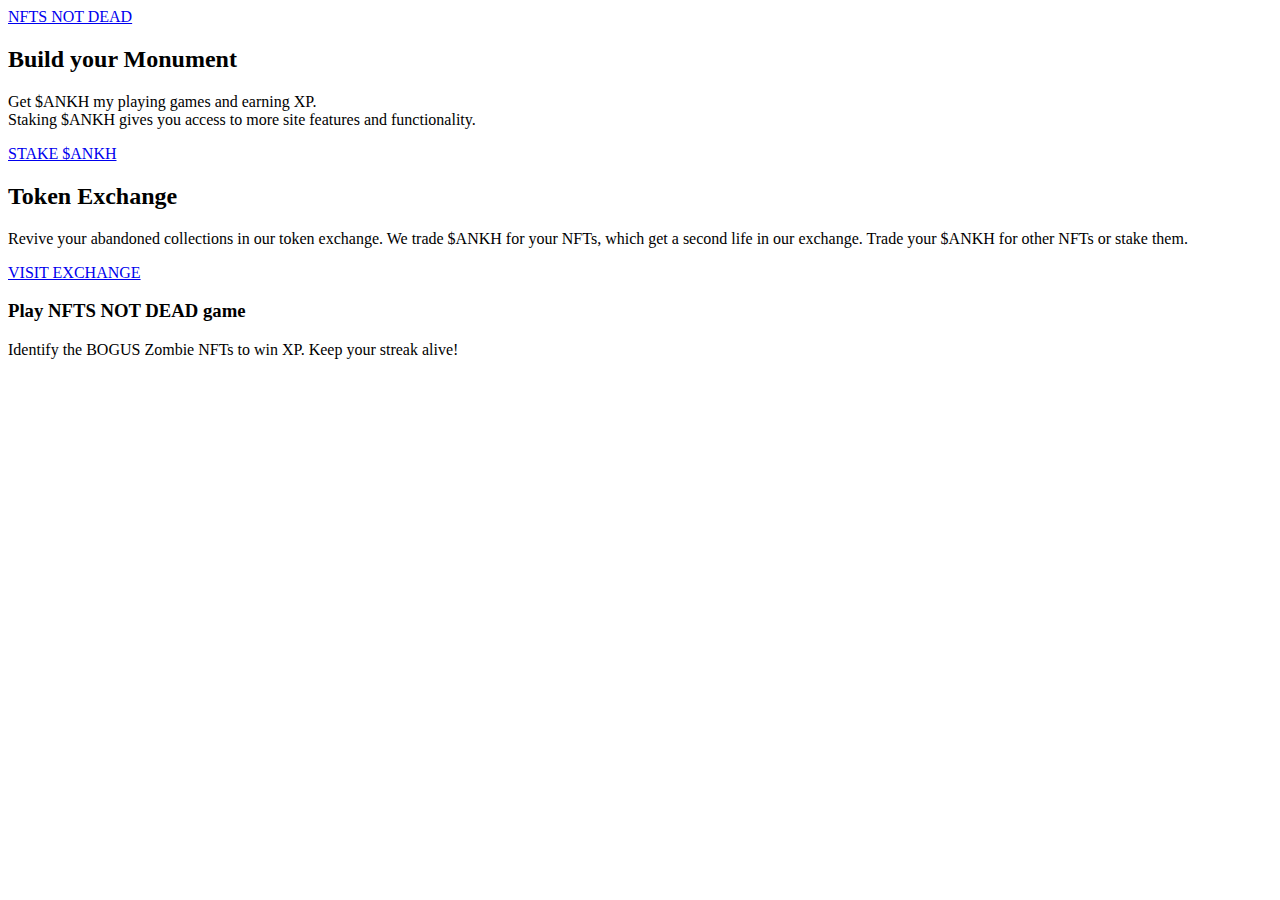
<file: index.htm>
<html>
<head>
  <meta charset="utf-8" />
  <title>NFT NOT DEAD</title>
  <link rel="preconnect" href="https://fonts.googleapis.com">
<link rel="preconnect" href="https://fonts.gstatic.com" crossorigin>
<link href="https://fonts.googleapis.com/css2?family=Aldrich&family=Big+Shoulders+Stencil:opsz,wght@10..72,100..900&display=swap" rel="stylesheet">
<link href="https://fonts.googleapis.com/css2?family=Atkinson+Hyperlegible:ital,wght@0,400;0,700;1,400;1,700&family=Montserrat:ital,wght@0,100..900;1,100..900&display=swap" rel="stylesheet">
  <link rel="stylesheet" href="https://bootswatch.com/5/cyborg/bootstrap.min.css" />
  <link rel="icon" type="image/x-icon" href="/ankh-favicon.ico" />
</head>
<body>
	<nav>
		<a href="#" class="navbar-brand">NFTS NOT DEAD</a>
	</nav>
	<div class="container">
		<div class="row">
			<div class="col-lg-6 col-md-6 col-sm-12 text-center">
				<div class="jumbotron">
					<h2>Build your Monument</h2>

					<p class="lead">
						Get $ANKH my playing games and earning XP.
						<br />
						Staking $ANKH gives you access to more site features and functionality.
					</p>

					<a href="#" class="btn btn-lg disabled">
						STAKE $ANKH
					</a>
				</div>
			</div>

			<div class="col-lg-6 col-md-6 col-sm-12 text-center">
				<div class="jumbotron">
					<h2>Token Exchange</h2>

					<p class="lead">
						Revive your abandoned collections in our token exchange.  We trade $ANKH for your NFTs, which get a second life in our exchange.  Trade your $ANKH for other NFTs or stake them.
					</p>

					<a href="#" class="btn btn-lg disabled">
						VISIT EXCHANGE
					</a>
				</div>
			</div>
		</div>
		<div class="row ">
			<div class="col-12 text-center">
				<h3>Play NFTS NOT DEAD game</h3>		

				<p class="lead">
					Identify the BOGUS Zombie NFTs to win XP.  Keep your streak alive!
				</p>
			</div>
		</div>
	</div>	
</body>
</html>
</file>
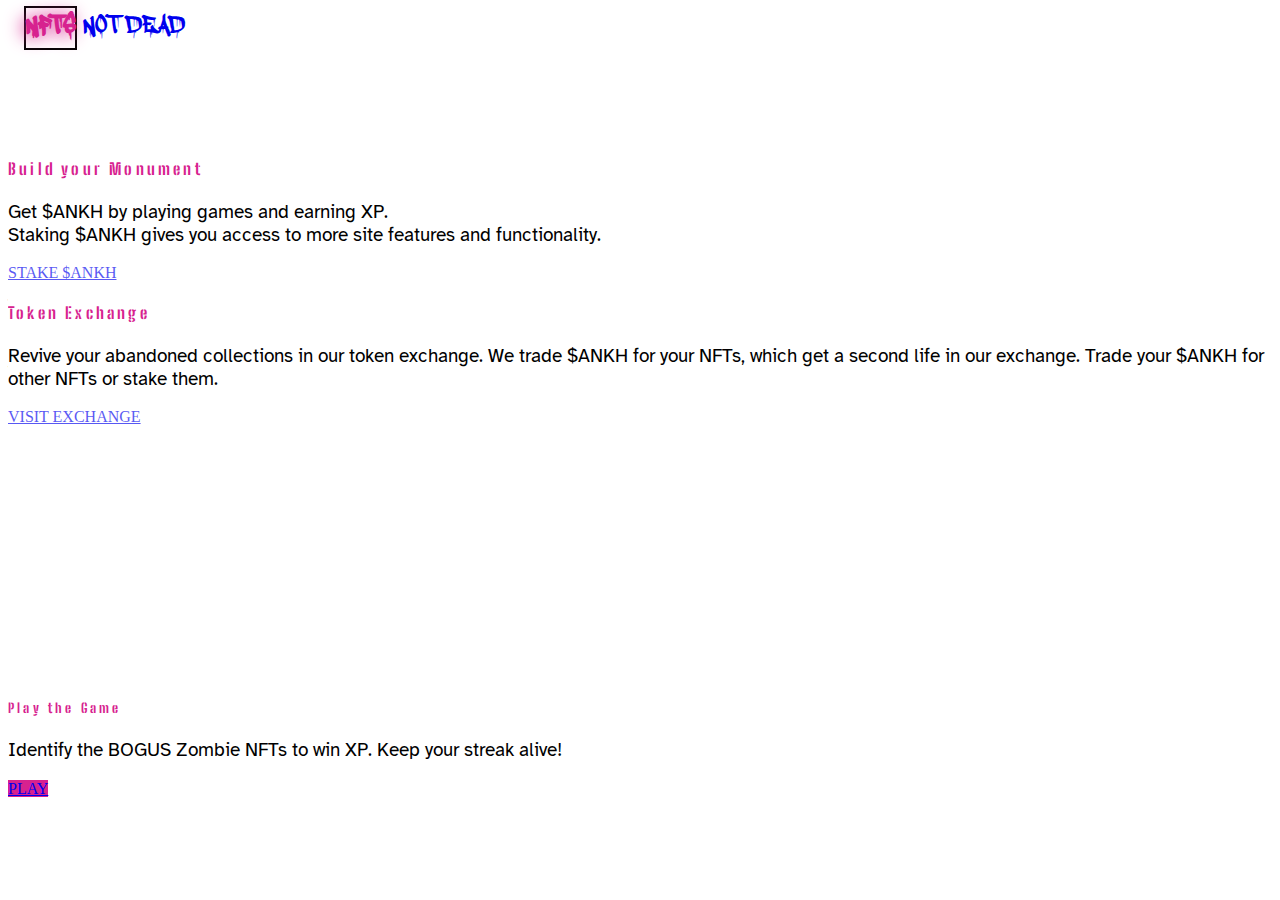
<file: index.html>
<html>
<head>
  <meta charset="utf-8" />
  <title>NFT NOT DEAD</title>
  <link rel="preconnect" href="https://fonts.googleapis.com">
<link rel="preconnect" href="https://fonts.gstatic.com" crossorigin>
<link href="https://fonts.googleapis.com/css2?family=Aldrich&family=Big+Shoulders+Stencil:opsz,wght@10..72,100..900&display=swap" rel="stylesheet">
<link href="https://fonts.googleapis.com/css2?family=Atkinson+Hyperlegible:ital,wght@0,400;0,700;1,400;1,700&family=Montserrat:ital,wght@0,100..900;1,100..900&display=swap" rel="stylesheet">
  <link rel="stylesheet" href="https://bootswatch.com/5/cyborg/bootstrap.min.css" />
  <link rel="stylesheet" href="/style.css" />
  <link rel="icon" type="image/x-icon" href="/ankh-favicon.ico" />
</head>
<body>
	<nav class="navbar navbar-expand-lg bg-dark" data-bs-theme="dark">
		<div class="container-fluid">
			<a href="/" class="px-3 navbar-brand">
				<span class="text-notdead">NFTS</span>
				NOT DEAD</a>			
		</div>
		
	</nav>
	<div class="container">
		<div class="row mt-4" style="height: 60vh; padding-top: 10vh">
			<div class="col-lg-6 col-md-6 col-sm-12 text-center">
				<div class="jumbotron">
					<h4 class="no-touch text-notdead title-notdead">Build your Monument</h2>

					<p class="lead">
						Get $ANKH by playing games and earning XP.
						<br />
						Staking $ANKH gives you access to more site features and functionality.
					</p>

					<a href="#" class="btn  disabled" title="Coming soon...">
						STAKE $ANKH
					</a>
				</div>
			</div>

			<div class="col-lg-6 col-md-6 col-sm-12 text-center">
				<div class="jumbotron">
					<h4 class="no-touch text-notdead title-notdead">Token Exchange</h2>

					<p class="lead">
						Revive your abandoned collections in our token exchange.  We trade $ANKH for your NFTs, which get a second life in our exchange.  Trade your $ANKH for other NFTs or stake them.
					</p>

					<a href="#" class="btn disabled" title="Coming Soon.">
						VISIT EXCHANGE
					</a>
				</div>
			</div>
		</div>
		<div class="row mt-4">
			<div class="col-12 text-center">
				<div class="jumbotron">
					<h5 class="no-touch text-notdead title-notdead">Play the Game</h3>		

						<p class="lead">
							Identify the BOGUS Zombie NFTs to win XP.  Keep your streak alive!
						</p>
		
						<a href="/game.htm" class="btn btn-notdead text-white">
							PLAY
						</a>
				</div>
			</div>
		</div>
	</div>	
</body>
</html>
</file>
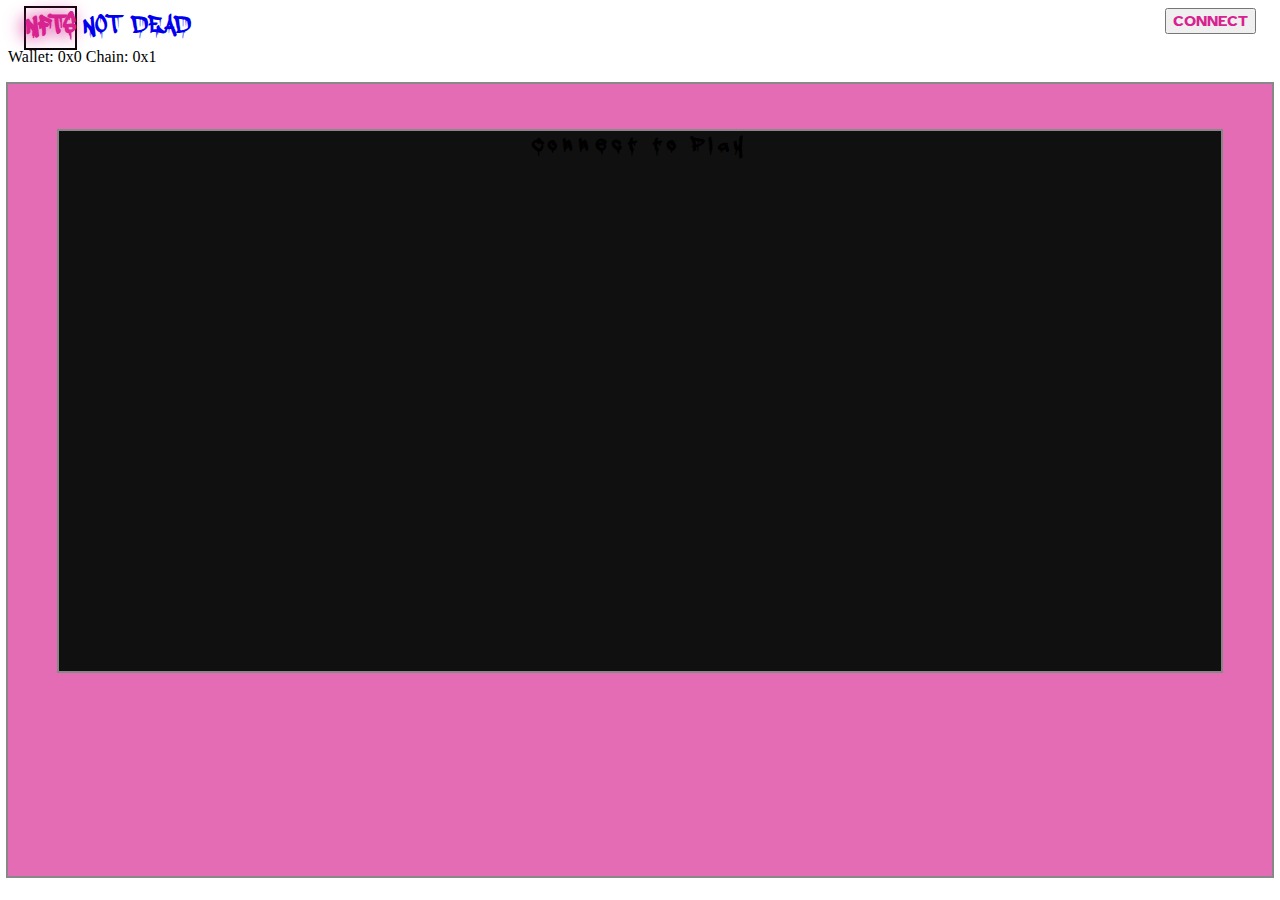
<file: game.htm>
<html>
<head>
  <meta charset="utf-8" />
  <title>NFTS NOT DEAD &mdash; The Game</title>
  <link rel="preconnect" href="https://fonts.googleapis.com">
<link rel="preconnect" href="https://fonts.gstatic.com" crossorigin>
<link href="https://fonts.googleapis.com/css2?family=Aldrich&family=Big+Shoulders+Stencil:opsz,wght@10..72,100..900&display=swap" rel="stylesheet">
<link href="https://fonts.googleapis.com/css2?family=Atkinson+Hyperlegible:ital,wght@0,400;0,700;1,400;1,700&family=Montserrat:ital,wght@0,100..900;1,100..900&display=swap" rel="stylesheet">
  <link rel="stylesheet" href="https://bootswatch.com/5/cyborg/bootstrap.min.css" />
  <link rel="stylesheet" href="/style.css" />
  <link rel="icon" type="image/x-icon" href="/ankh-favicon.ico" />
</head>
<body>
	<nav class="navbar navbar-expand-lg bg-dark" data-bs-theme="dark">
		<div class="container-fluid">	
			<a href="/" class="px-3 navbar-brand">
				<span class="text-notdead">NFTS</span> NOT&nbsp;&nbsp;DEAD</a>			

				<div class="float-right">
					<button type="button" class="xbtn btn btn-link text-white text-notdead text-decoration-none"  id="gameConnectButton" >CONNECT</button>
						<button type="button" class="xbtn btn btn-link text-white text-notdead text-decoration-none" id="gameDisconnectButton">DISCONNECT</button>
				</div>
		</div>
	</nav>
	<div class="container">
		<div class="row d-none">
			<div class="col-12 text-center">
				<span class="walletDetails">Wallet: 0x0 Chain: 0x1</span>
			</div>
			<div class="col-12 text-center switchToBasePanel py-3" style="display: none;">
				<button class="btn btn-notdead text-white btn-sm " onclick="nnd.walletReady.switchToBase()">Switch to base</button>
			</div>
		</div>

		<div class="game-stage">

			<div class="art">ART</div>

			<div class="desc">DESC</div>

			<div class="buttons">
				<button type="button" data-action="start-tutorial" onclick="nnd.game.tutorial.start()">START</button>
				<button type="button" data-action="start-game" onclick="nnd.game.startGame()">START</button>
				<button type="button"  data-action="option-approve"  onclick="nnd.game.approve()">APPROVE</button>
				<button type="button"  data-action="option-reject" onclick="nnd.game.reject()">REJECT</button>
				<button type="button"  data-action="continue-game">CONTINUE</button>
				<button type="button"  data-action="continue-tutorial" onclick="nnd.game.tutorial.showWarning()">CONTINUE</button>
				<button type="button"  data-action="restart-game">PLAY AGAIN</button>
				<button type="button"  data-action="pay-to-play">REDEEM</button>
			</div>
		</div>
	</div>
	<script type="text/javascript" src="/apps/jquery-3.7.1.min.js"> </script>
	<script type="text/javascript" src="/apps/web3.common.js">
	</script>
	<script type="text/javascript" src="/apps/nndgame.js">
	</script>
</body>
</html>
</file>
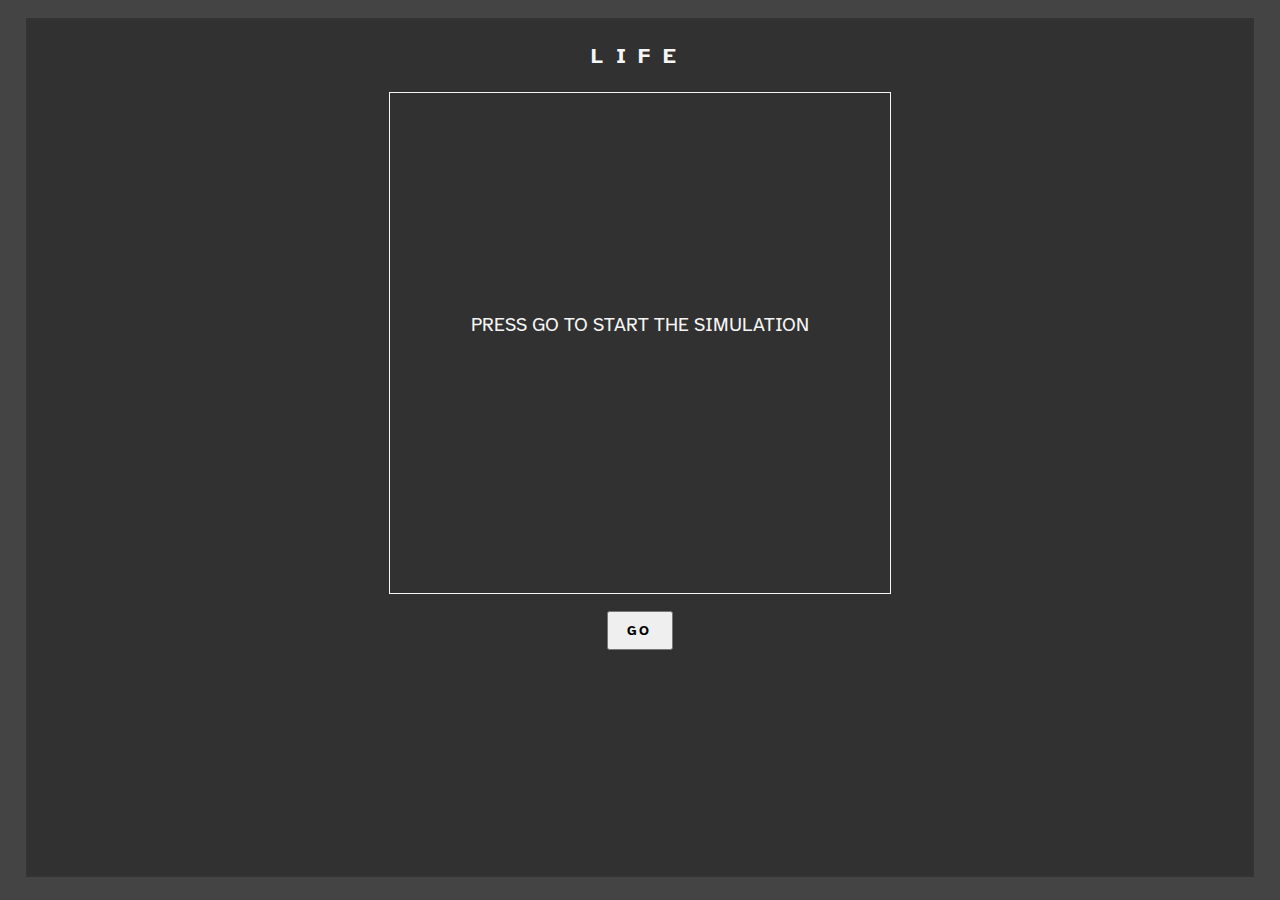
<file: life.htm>
<html>
<head>
  <meta charset="utf-8" />
  <title>Life</title>
  <link rel="preconnect" href="https://fonts.googleapis.com">
<link rel="preconnect" href="https://fonts.gstatic.com" crossorigin>
<link href="https://fonts.googleapis.com/css2?family=Atkinson+Hyperlegible:ital,wght@0,400;0,700;1,400;1,700&family=Montserrat:ital,wght@0,100..900;1,100..900&display=swap" rel="stylesheet">
  
	<style type="text/css">
		body {
			background-color: #444;
			margin: 0; padding: 0;
			color: whitesmoke;
			font-family: 'Atkinson Hyperlegible';
			font-size: 1.2em;
		}
		button {
			font-family: 'Atkinson Hyperlegible';
			letter-spacing: 0.25vw;
			text-transform: uppercase;
			font-weight: 600;
		}
		.container { 
			border: solid 2px #333;
			margin: 2vh 2vw;
			height: 95vh;
			background-color: #22222288;
			text-align: center;
		}
		.container button {
			margin-top: 2vh;
			padding-block: 1vh;
			padding-inline: 2vh;
		}
		h3 {
			letter-spacing: 1vw;
		}
		.gameboard {
			outline: solid 1px whitesmoke;
			margin-inline: auto;
			width: 500px;
			height: 500px;
		}

		.gameboard .cell {
			outline: 0;
			display: inline-block;
			width: 5px; height: 5px;
			margin: 0; padding: 0;
			user-select: none;
		}

		.gameboard .cell.alive {
			background-color: whitesmoke;
		}

	</style>
</head>
<body>
	<div class="container">
		<h3 >LIFE</h3>
		<div class="gameboard">
			<span style="display: inline-block; margin-top: 220px;">PRESS GO TO START THE SIMULATION</span> 
		</div>
		<button type="button" onclick="javascript:loadGame()" id="goButton">
			Go
		</button>
		<button type="button" onclick="javascript:runGameLoop()" id="stepButton" style="display: none;">
			Step
		</button>
		<button type="button" onclick="javascript:killGame()" id="stopButton" style="display: none;">
			Stop
		</button>
	</div>
	<script type="text/javascript" src="https://code.jquery.com/jquery-3.7.1.slim.min.js">
	</script>
	<script type="text/javascript">
		
		var kill_requested = false;
		var loopTimerId = -1;
		var density_vector = 7;

		var life = {
			
			applyGeneration: function (data) {
				//console.log('apply')
				let output = JSON.parse(JSON.stringify(data));

				for(let y = 0; y < data.length; y++) {
					for(let x = 0; x < data[y].length; x++) {

						let surrounding_life = 0;
						let current_state = data[y][x];

						//console.log(`(${y}, ${x})`);

						for (let a = y - 1; a <= y + 1; a++) {
							for(let b = x - 1; b <= x + 1; b++) {
								if (a == y && b == x) continue;
								if (a < 0 || a >= data.length || b < 0 || b >= data.length) continue;
								let pos_state = data[a][b];
								if (pos_state) {
									surrounding_life++;
									//console.log(".")
								}
							}
						}

						if (surrounding_life < 2 || surrounding_life > 3) {
							output[y][x] = 0; // die
							//console.log("v");
						} else {
							if (current_state == 1) {
								output[y][x] = current_state; // same state
							} else {
								if (surrounding_life == 3) {
									output[y][x] = 1; // born
									//console.log("^");
								}
							}
						}
						
					}
				}

				return output;
			}
		}

		function initMatrixData () {
			let matrix = [];
			for(let i = 0; i < 100; i++) {
				let cells = []
				for(let j = 0; j < 100; j++) {
					let cell_alive = Math.floor(Math.random() * density_vector);
					let marker = cell_alive == 1 ? 1 : 0;
					cells.push(marker);					
				}	
				matrix.push(cells);
			}
			//console.log(matrix);
			return matrix;
		}

		function renderGrid(gridata) {
			$(".gameboard").empty();
			for(let i = 0; i < 100; i++) {
				for(let j = 0; j < 100; j++) {
					let cell_alive = gridata[i][j];
					let cell_alive_css = cell_alive == 1 ? " alive": " dead";		
					$('.gameboard').append(`<span class="cell${cell_alive_css}">&nbsp;</span>`)
				}	
			}
		}

		function runGameLoop() {
			console.log('loop');
			let start = new Date();

			if (kill_requested) {
				window.clearInterval(loopTimerId);
				kill_requested = false;
				$("#stopButton").hide();
				$("#stepButton").hide();
				$("#goButton").show();
			}

			let json = localStorage.getItem("life_data");
			let matrix = JSON.parse(json);

			output = life.applyGeneration(matrix);
			renderGrid(output);

			localStorage.setItem("life_data", JSON.stringify(output));

			let finish = new Date();
			console.log({ start, finish });
		}

		function killGame() {
			kill_requested = true;
		}

		function loadGame() {
			// empty container
			
			let data = initMatrixData();
			renderGrid(data);

			localStorage.setItem("life_data", JSON.stringify(data));
			$("#goButton").hide();
			//$("#stepButton").show();
			$("#stopButton").show();
			
			loopTimerId = window.setInterval(runGameLoop, 1100);
		}
	</script>
</body>
</html>
</file>
<file: style.css>
:root {
  --commandTextColor: whitesmoke;
  --navBackgroundColor: #66666666;
  --navBackgroundColor2: #666666CC;
  --commonFontFamily: "Big Shoulders Stencil", sans-serif;
  --titleFontFamily: "Drippy", sans-serif;
  --textFontFamily: "Atkinson Hyperlegible", sans-serif;
}

@font-face {
  font-family: 'Drippy';
  src: url('/fonts/adrip1.ttf');
}

p {
  font-family: var(--textFontFamily);
  font-size: 14pt ;
}

.title-notdead {
  font-family: var(--commonFontFamily);
  letter-spacing: 0.25vw;
}

.text-drippy {
  font-family: var(--titleFontFamily);
  letter-spacing: 0.5vw;
}

.xbtn { 
  font-family: var( --textFontFamily);
  font-size: 1.0em;
  font-weight: 600;
}

.jumbotron {
  margin-block: 1vh;
}

.navbar {
  padding-inline: 1em;
  z-index: 5;
}
.navbar a {
  font-family: var(--titleFontFamily);
  font-size: 2em ;
}
.navbar a.navbar-brand {
  text-decoration: none;
}
.float-right {
  float: right;
}
.disabled {
  opacity: 0.65;
  user-select: none;
  pointer-events: none;
  cursor: not-allowed;
}
button {
  font-family: var(--commonFontFamily);
}
.menu-button, .menu-button:hover, menu-button:active {
  text-decoration: none;
  font-family: var(--commonFontFamily);
  user-select: none;
}
.notdead-logo {
  width: 300px;
}

.btn-outline-notdead {
  border-color: #D7228F;
  color: #D7228F !important;
  background-color: #101010;
}

.btn-outline-notdead:hover {
  border-color: #e7127F;
  color: white !important;
  background-color: #D7228F;
}

.text-notdead {
  color: #D7228F !important;
}
.navbar-brand .text-notdead {
  text-shadow: #D7228F -3px 1px 18px;
  border: solid 2px #060606;
  font-weight: bold;
  color: #d7228Faa;
}

.btn-notdead {
  background-color: #d7228F;
  border-color: #e7127F;

}

.border-notdead {
  border-color: #d7228F;
}
.suggest-form {
  background-color: transparent;
  font-size: 1.25em;
}

.suggest-form:focus {
  background-color: #06060623;
}
  .side-menu {
  position: fixed;
  top: 0;
  right: 0;
  height: 100vh;
  width: min(350px, 95vw);
  display: none;
  z-index: 1;
  padding-block-start: 15vh;
  background: #10101088;
}
.side-menu.open {
  display: block;
}
.side-menu ul {
  list-style: none;
  padding: 0;
}
.side-menu ul li {
  padding: 0;
}
.side-menu ul li a {
  font-size: 1.1em;
  padding: 0.5em;
  width: 100%;
  border: 0;
  display: block;
  text-decoration: none;
  background-color: transparent;
}

.stage {
  background-color: transparent;
  position: fixed;
  top: 0;
  left: 0;
  height: 100vh;
  width: 100vw;
  overflow-x: hidden;
  overflow-y: auto;
  z-index: -2;
}

.btn:focus {
  box-shadow: none;
}

.no-touch {
  user-select: none;
}

.app-pane {
  margin-block-start: max(7vh, 77px);
  height: 90%;
  width: 100%;
  padding: 2vh 2vw;
}

.ald {
  font-family: 'Atkinson Hyperlegible';

}

.contractItem {
  background-color: #D7228F17;
  font-family: 'Atkinson Hyperlegible';
  outline: solid 3px #D7228F88;
  width: 80vw;
  margin-inline: auto;
  padding: 12px;
  margin-block-end: 12px;
}

  .contractItem small {
      font-family: 'Atkinson Hyperlegible';
      font-size: 0.9em;
  }

#contracts-masterList {
  margin-block-start: 24px;
}

#contracts-masterList .contractItem:nth-child(1) {
  border-start-start-radius: 20px;
  border-start-end-radius: 20px;
}

#contracts-masterList .contractItem:last-child {
  border-end-start-radius: 20px;
  border-end-end-radius: 20px;
}

.submitCodePanel {
  display: none;
}
.submitCodePanel.show {
  display: block;
}
.sendConfButtonPanel {
  display: block;
}

.sendConfButtonPanel.hide {
  display: none;
}

.alert {
  box-shadow: #34343433 -4px -4px 10px 10px 10px;
}

.game-stage {
  margin-block-start: 2vh;
  padding-block-start: 3vh;
  outline: solid 2px #888;
  height: 85vh;
  font-family: Roboto;
  background-color: #D7228Faa;
}

.game-stage .art {
  outline: solid 2px #888;
  background-color: #101010;
  width: 92%;
  height: 60vh;
  margin-inline: auto;
  text-align: center;
  font-family: Roboto;
}

.game-stage .desc {
  width: 92%;
  margin-inline: auto;
  padding-block: 1vh;
  text-align: center;
  font-family: Roboto;
  display: block;
  height: 8vh;
}

.game-stage .buttons {
  width: 92%;
  margin-inline: auto;
  text-align: center;
}

.game-stage .buttons button {
  text-align: center;
  margin-inline: auto;
  padding-block: .25vh;
  width: 50vw;
  font-size: 16pt;
  letter-spacing: 4px;
  margin-block-end: 0.25vh;
  font-family: Roboto;
}

.tut-screens {
  background-color: transparent;
  height: 100%;
  padding-top: 26%;
}

.gameTokenImage {
  height: 100%;
}

@media (max-width: 500px) {
  .navbar a {
    font-family: var(--titleFontFamily);
    font-size: 4em;
  }
}
</file>
